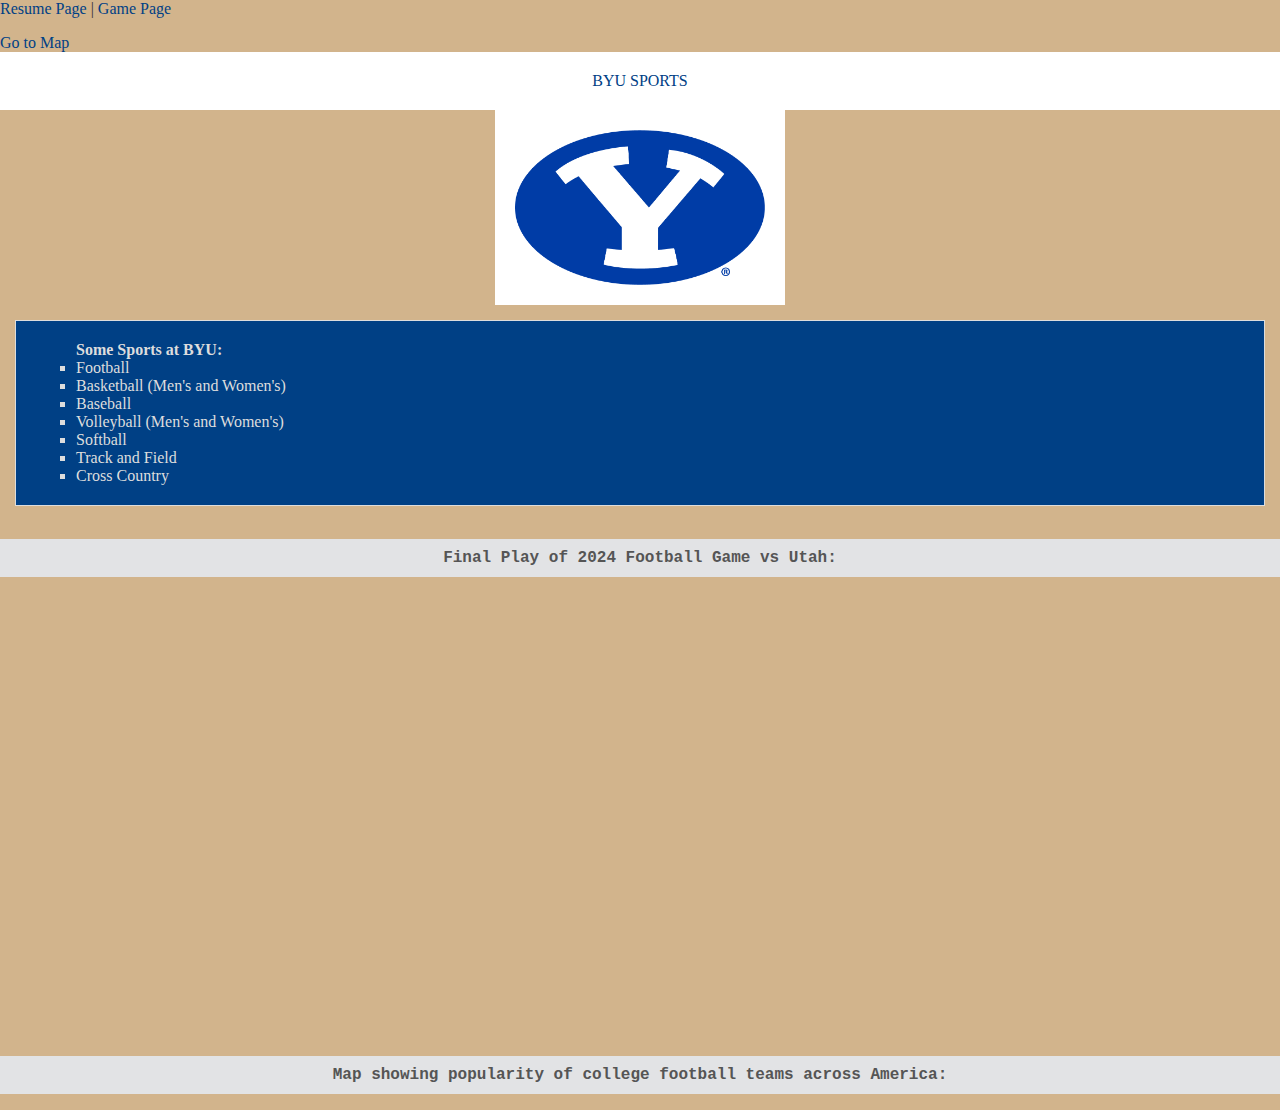
<file: byu.html>
<!DOCTYPE html>
<html lang="en">
    
<head>
    <meta charset="UTF-8">
    <meta name="viewport" content="width=device-width, initial-scale=1.0">
    <title>BYU Sports</title>
    <link href="../css/byu.css" rel="stylesheet"/>
    <a href="../index.html" class="a">Resume Page</a> | 
    <a href="game.html" class="a">Game Page</a>
</head>
    <body class="body">
       <p></p><a href="#map" class="left a">Go to Map</a>
        <div  style="color: #004085;"class="header">
            BYU SPORTS
        </div>
        <img src="../assets/Stretch_Y.png" alt="BYU Football" class="imglogo header">
        <ol class="content left">
            
            <ul style="font-weight: bold;">Some Sports at BYU:
                <li class="list">Football</li>
                <li class="list">Basketball (Men's and Women's)</li>
                <li class="list">Baseball</li>
                <li class="list">Volleyball (Men's and Women's)</li>
                <li class="list">Softball</li>
                <li class="list">Track and Field </li>
                <li class="list">Cross Country</li>
            </ul> 
        </ol>
        <br>
        <div class="centered description footer">
            Final Play of 2024 Football Game vs Utah:
        </div>
        <div class="centered">
            <iframe width="560" 
                height="315" 
                src="https://www.youtube-nocookie.com/embed/YXMGjMm5kTg?si=gHzO-etuJU0anxUg&amp;start=527" 
                title="YouTube video player" 
                frameborder="0"
                allow="accelerometer; autoplay; clipboard-write; encrypted-media; gyroscope; picture-in-picture; web-share" 
                referrerpolicy="strict-origin-when-cross-origin" 
                allowfullscreen>
            </iframe>
        </div>
        <br><br><br><br><br><br><br><br>
        <p>
            <div class="description centered footer">
            Map showing popularity of college football teams across America:
            </div>
        </p>
        <div class='tableauPlaceholder' id='viz1750306674114' 
        style='position: relative'><noscript><a href='#'>
            <img alt='College Football Map ' 
            src='https:&#47;&#47;public.tableau.com&#47;static&#47;images&#47;6C&#47;6C4R4CWSF&#47;1_rss.png' 
            style='border: none' /></a></noscript><object class='tableauViz'
              style='display:none;'><param name='host_url'
               value='https%3A%2F%2Fpublic.tableau.com%2F' />
                <param name='embed_code_version' value='3' /> 
                <param name='path' value='shared&#47;6C4R4CWSF' />
                 <param name='toolbar' value='yes' />
                 <param name='static_image' 
                 value='https:&#47;&#47;public.tableau.com&#47;static&#47;images&#47;6C&#47;6C4R4CWSF&#47;1.png' /> 
                 <param name='animate_transition' value='yes' />
                 <param name='display_static_image' value='yes' />
                 <param name='display_spinner' value='yes' />
                 <param name='display_overlay' value='yes' />
                 <param name='display_count' value='yes' />
                 <param name='language' value='en-US' />
                 <param name='filter' value='_gl=1*xtq3u3*_ga*MTI5MDg5MTY0OC4xNzQ5MDYxMTI2*_ga_8YLN0SNXVS*czE3NTAyOTgwNjgkbzIkZzEkdDE3NTAyOTgyNTYkajYwJGwwJGgw*_gcl_au*ODc1MDgzNzM2LjE3NDkwNjExMjY.' />
                </object></div>               
                 <script type='text/javascript'>       
                              var divElement = document.getElementById('viz1750306674114');
                            var vizElement = divElement.getElementsByTagName('object')[0];                  
                              if ( divElement.offsetWidth > 800 ) { vizElement.style.width='100%';vizElement.style.height=(divElement.offsetWidth*0.75)+'px';} else if ( divElement.offsetWidth > 500 )
                               { vizElement.style.width='100%';vizElement.style.height=(divElement.offsetWidth*0.75)+'px';} else 
                               { vizElement.style.width='100%';vizElement.style.height=(divElement.offsetWidth*1.77)+'px';}             
                                       var scriptElement = document.createElement('script');        
                                                   scriptElement.src = 'https://public.tableau.com/javascripts/api/viz_v1.js';            
                                                           vizElement.parentNode.insertBefore(scriptElement, vizElement);     
                                                                      </script>
    <a id="map"></a>
    </div>
    </body>
</html>
</file>
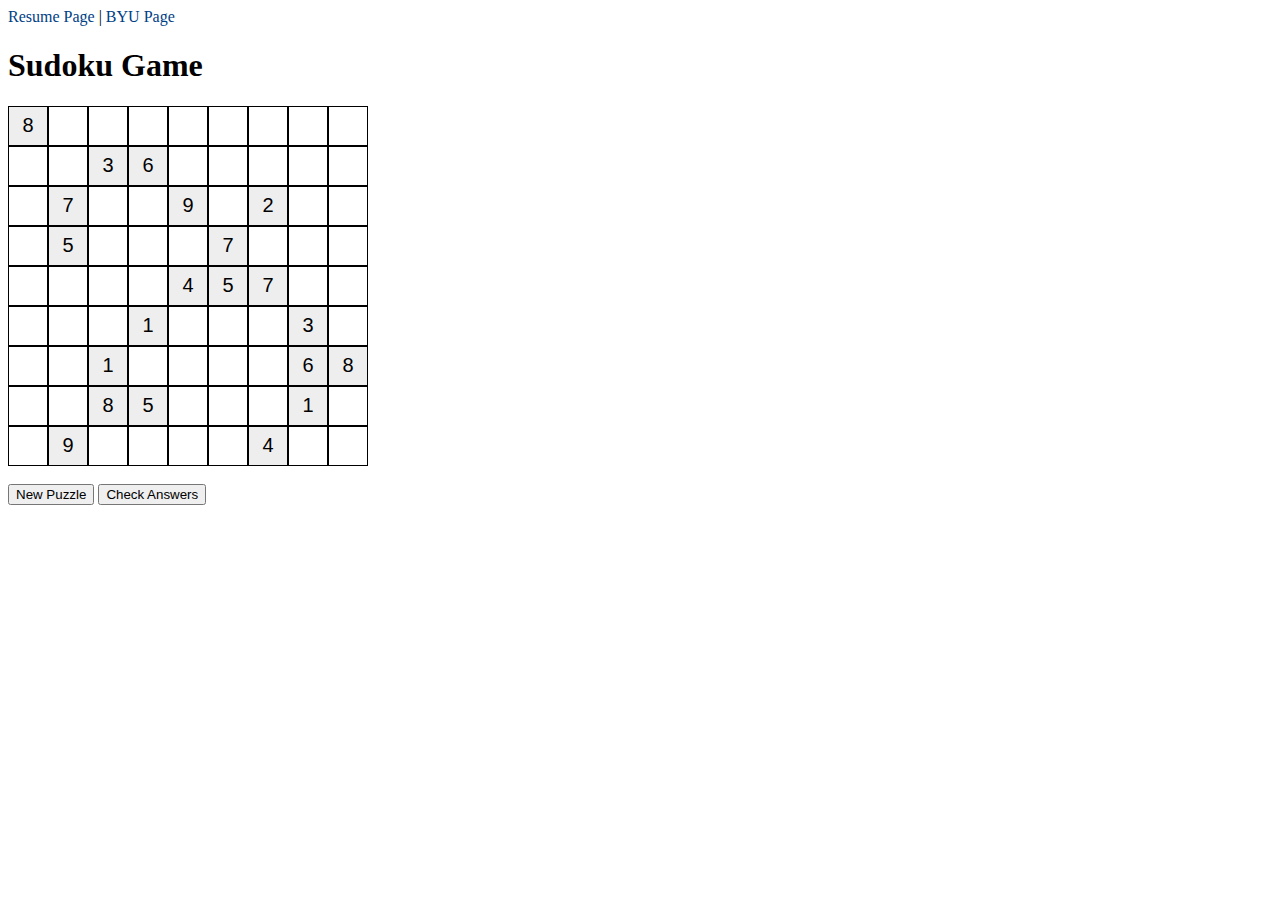
<file: game.html>
<!DOCTYPE html>
<html>
<head>
    <a href="../index.html" style="text-decoration: none; color:#004085;">Resume Page</a> | 
    <a href="byu.html"style="text-decoration: none; color:#004085;" >BYU Page</a>
  <title>Simple Sudoku Game</title>
  <script>
    // Store current solution globally
    let currentSolution = [];

    // 7 puzzles with their solutions
    const puzzles = [
      {
        puzzle: [
          [5, 3, '', '', 7, '', '', '', ''],
          [6, '', '', 1, 9, 5, '', '', ''],
          ['', 9, 8, '', '', '', '', 6, ''],
          [8, '', '', '', 6, '', '', '', 3],
          [4, '', '', 8, '', 3, '', '', 1],
          [7, '', '', '', 2, '', '', '', 6],
          ['', 6, '', '', '', '', 2, 8, ''],
          ['', '', '', 4, 1, 9, '', '', 5],
          ['', '', '', '', 8, '', '', 7, 9]
        ],
        solution: [
          [5,3,4,6,7,8,9,1,2],
          [6,7,2,1,9,5,3,4,8],
          [1,9,8,3,4,2,5,6,7],
          [8,5,9,7,6,1,4,2,3],
          [4,2,6,8,5,3,7,9,1],
          [7,1,3,9,2,4,8,5,6],
          [9,6,1,5,3,7,2,8,4],
          [2,8,7,4,1,9,6,3,5],
          [3,4,5,2,8,6,1,7,9]
        ]
      },
      {
        puzzle: [
          ['', '', 3, '', 2, '', 6, '', ''],
          [9, '', '', 3, '', 5, '', '', 1],
          ['', '', 1, 8, '', 6, 4, '', ''],
          ['', '', 8, 1, '', 2, 9, '', ''],
          [7, '', '', '', '', '', '', '', 8],
          ['', '', 6, 7, '', 8, 2, '', ''],
          ['', '', 2, 6, '', 9, 5, '', ''],
          [8, '', '', 2, '', 3, '', '', 9],
          ['', '', 5, '', 1, '', 3, '', '']
        ],
        solution: [
          [4,8,3,9,2,1,6,5,7],
          [9,6,7,3,4,5,8,2,1],
          [2,5,1,8,7,6,4,9,3],
          [5,4,8,1,3,2,9,7,6],
          [7,2,9,5,6,4,1,3,8],
          [1,3,6,7,9,8,2,4,5],
          [3,7,2,6,8,9,5,1,4],
          [8,1,4,2,5,3,7,6,9],
          [6,9,5,4,1,7,3,8,2]
        ]
      },
      {
        puzzle: [
          [8, '', '', '', '', '', '', '', ''],
          ['', '', 3, 6, '', '', '', '', ''],
          ['', 7, '', '', 9, '', 2, '', ''],
          ['', 5, '', '', '', 7, '', '', ''],
          ['', '', '', '', 4, 5, 7, '', ''],
          ['', '', '', 1, '', '', '', 3, ''],
          ['', '', 1, '', '', '', '', 6, 8],
          ['', '', 8, 5, '', '', '', 1, ''],
          ['', 9, '', '', '', '', 4, '', '']
        ],
        solution: [
          [8,1,2,7,5,3,6,4,9],
          [9,4,3,6,8,2,1,7,5],
          [6,7,5,4,9,1,2,8,3],
          [1,5,4,2,3,7,8,9,6],
          [3,6,9,8,4,5,7,2,1],
          [2,8,7,1,6,9,5,3,4],
          [5,2,1,9,7,4,3,6,8],
          [4,3,8,5,2,6,9,1,7],
          [7,9,6,3,1,8,4,5,2]
        ]
      },
      {
        puzzle: [
          ['', 2, '', '', '', '', '', '', ''],
          ['', '', '', 6, '', '', '', '', 3],
          [3, 7, '', '', 9, '', '', '', ''],
          ['', 5, '', '', '', 7, '', '', 8],
          ['', '', '', '', 4, 5, 7, '', ''],
          ['', '', '', 1, '', '', '', 3, ''],
          [3, '', '', '', '', '', 2, '', ''],
          ['', '', '', 5, '', '', '', 1, ''],
          ['', 4, '', '', '', '', 4, '', '']
        ],
        solution: [
          [1,2,9,7,3,4,6,8,5],
          [4,8,5,6,2,1,9,7,3],
          [3,7,6,8,9,5,1,2,4],
          [2,5,1,4,6,7,3,9,8],
          [6,9,3,2,4,5,7,1,0],
          [8,0,7,1,0,9,5,3,6],
          [7,6,4,3,1,8,2,5,9],
          [9,3,2,5,7,6,8,4,1],
          [5,4,8,9,0,2,4,6,7]
        ]
      },
      {
        puzzle: [
          ['', '', '', 2, 6, '', 7, '', 1],
          [6, 8, '', '', 7, '', '', 9, ''],
          [1, 9, '', '', '', 4, 5, '', ''],
          [8, 2, '', 1, '', '', '', 4, ''],
          ['', '', 4, 6, '', 2, 9, '', ''],
          ['', 5, '', '', '', 3, '', 2, 8],
          ['', '', 9, 3, '', '', '', 7, 4],
          ['', 4, '', '', 5, '', '', 3, 6],
          [7, '', 3, '', 1, 8, '', '', '']
        ],
        solution: [
          [4,3,5,2,6,9,7,8,1],
          [6,8,2,5,7,1,3,9,4],
          [1,9,7,8,3,4,5,6,2],
          [8,2,6,1,9,5,4,3,7],
          [3,7,4,6,8,2,9,1,5],
          [9,5,1,7,4,3,6,2,8],
          [5,1,9,3,2,6,8,7,4],
          [2,4,8,9,5,7,1,3,6],
          [7,6,3,4,1,8,2,5,9]
        ]
      },
      {
        puzzle: [
          [2, '', '', 3, '', '', '', '', ''],
          [8, '', 4, '', '', '', '', '', ''],
          ['', '', '', '', '', '', '', '', ''],
          ['', '', '', '', '', '', 1, '', 2],
          ['', '', '', '', '', '', '', '', ''],
          [3, '', 5, '', '', '', '', '', ''],
          ['', '', '', '', '', '', '', 7, ''],
          ['', '', '', '', '', '', 6, '', 9],
          ['', '', '', '', '', 1, '', '', '']
        ],
        solution: [
          [2,1,6,3,7,9,5,4,8],
          [8,5,4,6,1,2,7,9,3],
          [7,3,9,5,4,8,2,1,6],
          [5,6,3,9,8,7,1,8,2],
          [1,4,2,1,5,6,9,3,7],
          [3,9,5,2,3,4,8,6,1],
          [4,2,1,8,9,5,3,7,6],
          [9,8,7,4,6,3,6,2,9],
          [6,7,8,7,2,1,4,5,9]
        ]
      },
      {
        puzzle: [
          ['', '', '', '', '', '', '', '', 9],
          ['', '', '', 4, 2, '', '', '', ''],
          [5, '', 1, '', '', '', '', '', ''],
          ['', '', '', '', '', '', 4, '', ''],
          ['', '', 6, '', '', '', 9, '', ''],
          ['', '', '', 1, 8, '', '', '', ''],
          ['', '', '', '', '', '', 2, 5, ''],
          ['', '', '', '', '', 6, '', '', ''],
          [7, '', '', '', '', '', '', '', '']
        ],
        solution: [
          [1,2,3,6,7,5,8,4,9],
          [9,7,8,4,2,1,5,3,6],
          [5,6,1,9,3,8,7,2,4],
          [2,8,9,7,6,3,4,1,5],
          [4,5,6,2,1,7,9,8,3],
          [3,1,7,1,8,4,6,9,2],
          [6,3,4,8,9,2,2,5,7],
          [8,9,5,3,4,6,1,7,1],
          [7,4,2,5,1,9,3,6,8]
        ]
      }
    ];

    function createSudokuGrid(puzzleObj) {
      const puzzle = puzzleObj.puzzle;
      currentSolution = puzzleObj.solution;
      const grid = document.getElementById("sudoku-grid");
      grid.innerHTML = '';

      for (let row = 0; row < 9; row++) {
        for (let col = 0; col < 9; col++) {
          const input = document.createElement("input");
          input.type = "text";
          input.maxLength = 1;
          input.style.width = "40px";
          input.style.height = "40px";
          input.style.textAlign = "center";
          input.style.fontSize = "20px";
          input.style.border = "1px solid #000";
          input.style.boxSizing = "border-box";
          input.dataset.row = row;
          input.dataset.col = col;

          if (puzzle[row][col] !== '') {
            input.value = puzzle[row][col];
            input.readOnly = true;
            input.style.backgroundColor = "#eee";
          }

          grid.appendChild(input);

          if ((col + 1) % 9 === 0) {
            grid.appendChild(document.createElement("br"));
          }
        }
      }
    }

    function loadNewPuzzle() {
      const index = Math.floor(Math.random() * puzzles.length);
      createSudokuGrid(puzzles[index]);
    }

    function checkAnswers() {
      const inputs = document.querySelectorAll("#sudoku-grid input");
      let allCorrect = true;

      inputs.forEach(input => {
        const row = parseInt(input.dataset.row);
        const col = parseInt(input.dataset.col);

        if (input.readOnly) return;

        const userVal = parseInt(input.value);
        const correctVal = currentSolution[row][col];

        if (userVal === correctVal) {
          input.style.backgroundColor = "#c8f7c5"; // green
        } else {
          input.style.backgroundColor = "#f7c5c5"; // red
          allCorrect = false;
        }
      });

      if (allCorrect) {
        alert("🎉 You solved the puzzle!");
      } else {
        alert("❌ Some answers are incorrect. Try again!");
      }
    }

    window.onload = loadNewPuzzle;
  </script>
</head>
<body>
  <h1>Sudoku Game</h1>
  <div id="sudoku-grid"></div>
  <br>
  <button onclick="loadNewPuzzle()">New Puzzle</button>
  <button onclick="checkAnswers()">Check Answers</button>
</body>
</html>
</file>
<file: css/byu.css>
body {
  font-family: Georgia, 'Times New Roman', Times, serif;
  background-color: #D2B48C;
  color: #333333;
  margin: 0;
  padding: 0;
}

.header {
  background-color: #ffffff;
  color: white;
  padding: 20px;
  text-align: center;
  font-family: 'Georgia', serif;
}

.content {
  background-color: #004085;
  padding: 20px;
  margin: 15px;
  border: 1px solid #dddddd;
  font-family: Georgia, 'Times New Roman', Times, serif;
  color: #dddddd;
}

.footer {
  background-color: #e2e3e5;
  padding: 10px;
  text-align: center;
  color: #555555;
  font-family: 'Courier New', monospace;
}
.a{
    text-decoration: none;
    color:#004085
}

.centered{
    text-align: center;
}

.left{
    text-align: left;
}

.right{
    text-align: right;
}

.list{
    list-style-type: square;
    text-align: justify;
    font-weight: normal;
}

.imglogo{
    display: block;
    width: 250px;
    margin: auto
}
.description{ font-weight: bold; font: size 21px; ;
}
</file>
